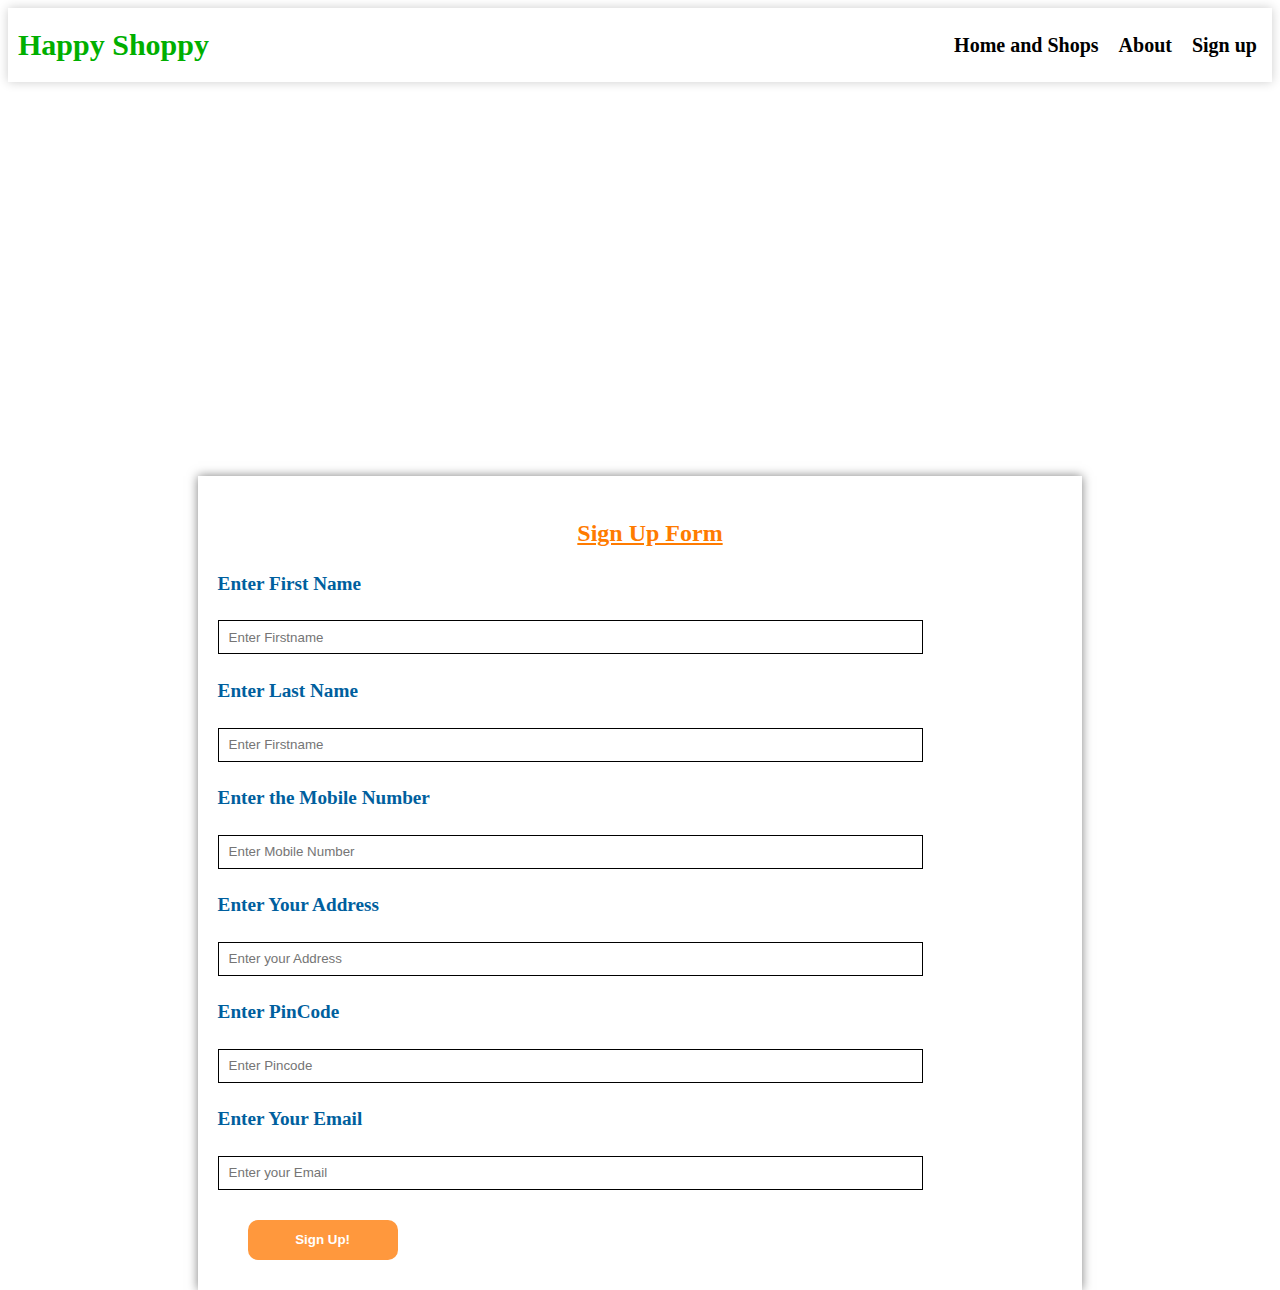
<file: signup.html>
<!DOCTYPE html>
<html lang="en">
  <head>
    <meta charset="utf-8">
    <meta name="viewport" content="width=device-width">
    <title>About Us</title>
    <link rel="stylesheet" href="https://cdnjs.cloudflare.com/ajax/libs/font-awesome/6.5.2/css/all.min.css" integrity="sha512-SnH5WK+bZxgPHs44uWIX+LLJAJ9/2PkPKZ5QiAj6Ta86w+fsb2TkcmfRyVX3pBnMFcV7oQPJkl9QevSCWr3W6A==" crossorigin="anonymous" referrerpolicy="no-referrer" />
    <link href="style.css" rel="stylesheet" type="text/css" />
  </head>
  <body>
    <header class = "nav">
      <h1>Happy Shoppy</h1>
      <ul>
        <a href = "index.html" id = "home"><li>Home and Shops</li></a>
        <a href = "about.html" id = "about"><li>About</li></a>
        <a href = "signup.html" id = "signup"><li>Sign up</li></a>
      </ul>
    </header>
    <div class = "signUpDetails">
      <div class = "signUpForm">
        <form>
          <h3>Sign Up Form</h3>
          <h4>Enter First Name</h4>
          <input type = "text" placeholder = "Enter Firstname" />
          <h4>Enter Last Name</h4>
          <input type = "text" placeholder = "Enter Firstname" />
          <h4>Enter the Mobile Number </h4>
          <input type = "number" placeholder = "Enter Mobile Number"/>   
          <h4>Enter Your Address </h4>
          <input type = "text" placeholder = "Enter your Address"/>
          <h4>Enter PinCode </h4>
          <input type = "number" placeholder = "Enter Pincode"/>
          <h4>Enter Your Email</h4>
          <input type = "email" placeholder = "Enter your Email"/>
          <br>
          <button>Sign Up!</button>
        </form>
      </div>
    </div>   
  </body>
</html>
</file>
<file: style.css>
html {
  height: 100%;
  width: 100%;
  margin:0;
  padding:0;
}
body{
  font-family:roboto;
  height:100%;
}

/*Nav Bar*/
.nav{
  display:flex;
  align-items:center;
  justify-content:space-between;
  margin-bottom:15px;
  /*border:2px solid black;*/
  padding-right:5px;
  background-color:#ffffff;
  box-shadow: 0px 0px 10px rgba(0,0,0,0.2);/*Add a shadow to nav bar*/
}

.nav h1{
  font-size:30px;
  margin-left:10px;
  color:#00af00;
}

.nav ul{
  list-style:none;
  display:flex;
  justify-content:space-evenly;
  margin-left:10px;
  margin-right:0px;
  background-color:white;
}

.nav ul li{
  margin:0 10px;
  text-align:center;
  font-size:20px;
  background-color:white;
}

.nav ul li i{
  color:black;
  font-weight:bold;
}
.nav ul a{
  text-decoration:none;
  color:black;
  font-weight: bold;
  display:inline-flex;
  background-color:white;
}

/*Index.html*/

/*Home page*/
/*Hero section*/
.hero{
  width:100%;
  display: flex;
  align-items:center;
  justify-content: center;
  box-shadow: 0px 0px 10px rgba(0,0,0,0.5);/*Add a shadow to nav bar*/
}

.hero button{
  height:40px;
  border-radius:10px;
  border:none;
  background-color:#17b9ff;
  color:white;
  font-size:25px;
  font-weight:bold;
}
.hero img{
  height:500px;
  object-fit:cover;
}

/*Discount*/
.discounts{
  display:flex;
  flex-direction:column;
}

.discounts .search{
  display:flex;
  justify-content: center;
  align-items:center;
  margin:20px;
  width: 90%;
}

/*to bring the contents in the form to the center*/
.discounts .search form{
  display:flex;
  justify-content: center;
  align-items:center;
  width: 70%;
}
.discounts .search form input{
  width:50%;
  height:40px;
  padding-left:10px;
  font-weight:500;
}

.discounts .search button{
  height:45px;
  width: 45px;
  background-color: black ;
  color:white;
  font-size:1rem;
}
.discount-details{
  display:flex;
  justify-content: center;
  align-items:center;
  gap:10px;
  position:center;
}

.discount-images{
  width:700px;
  height:300px;
  display:flex;
  gap:10px;
  justify-content: center;
  align-items:center;
  border:5px solid white;
  overflow:hidden;
  border-radius:10px;
  box-shadow: 0 0 10px rgba(0,0,0,0.5);;
  
}
.discount-details .discount-images img{
  width:100%;/*100% of the parent div*/
  height:100%;
  object-fit:cover;
}

/*Product Cards*/
/*Header text for product cards , blogs*/
.text{
  text-align:center;
  margin:10px;
  display:flex;
  justify-content: center;
  align-items:center;
}

.text span{
  color:#17b9ff;
  font-size:30px;
  font-weight:bold;
}

.cards{
  display:flex;
  justify-content: center;
  align-items:center;
  gap:20px;
}

.card{
  text-align:center;
  width:200px;
  height:auto;
  padding:20px;
  margin-top:10px;
  box-shadow: 0px 0px 10px rgba(0,0,0,0.5);/*Add a shadow to card*/
  justify-content:space-evenly;
}

.card:hover{
  border:1px solid black;
}

.card i{
  color:#ffd000;
  margin-bottom:10px;
}

.card h3{
  margin:5px;
}
.card img{
  height:150px;
  width:150px;
}

.clothing .cards{
  display:flex;
  flex-wrap:wrap;/*display content in multiple rows*/
  align-content:center;
}

.gadgets .cards{
  display:flex;
  flex-wrap:wrap;/*display content in multiple rows*/
  align-content:center;
}

/*When user clicks a product card*/
.clickedProduct{
  width:100%;
  height:80%;
  margin:10% 0;
  box-shadow: 0px 0px 10px rgba(0,0,0,0.5);
  border:1px solid black;
  align-items:center;
  text-align:center;
}

.clickedProduct .details{
  padding-left:20px;
}
.clickedProduct .product-details{
  width:100%;
  height:auto;
  display:flex;
  justify-content: center;
  align-items:center;
}
.clickedProduct .product-details img {
  height:50%;
  width:50%;
  object-fit: cover;
  margin:5% 0;
}

.clickedProduct .product-images{
  height:150px;
  width:90%;
  display:flex;
  gap:20px;
  justify-content: center;
  align-items:center;
  margin-bottom:5%;
}

.clickedProduct .product-images img{
  height: 150px;
  width:150px;
  object-fit: cover;
}

.clickedProduct .buttons{
  display:flex;
  justify-content: center;
  align-items:center;  
  gap:15px;
}
.clickedProduct button{
  height:50px;
  width:200px;
  border:none;
  color:white;
  font-weight:bold;
}

.clickedProduct button:hover{
  border:2px solid black;
}

.clickedProduct .user-form form input{
  width : 50%;
  height:40px;
  margin:10px 0;
  padding-left:5px;
  border:1px solid black;
  font-weight:500;
}

#cart{
  background-color:orange;
  color:white;
}

#buy{
  background-color:#00c900;
  color:white;
}

#back{
  background-color:#42adff;
  color:white;
  margin-top:20px;
  
}

#pay{
  background-color:#00c900;
  color:white;
  margin:20px 0;
};

#pay,#back,#cart:hover{
  border:2px solid black;
}

/*Cart*/
.onCart{
  height:90%;
  box-shadow: 0px 0px 10px rgba(0,0,0,0.5);
  padding:10px;
  text-align: center;
}

.onCart h2{
  text-align: center;
}

/*Blogs*/
.blogs .cards{
  display:flex;
}
.blog-card{
  width:250px;
  height:300px;
  text-align:center;
  box-shadow: 0 0 10px rgba(0,0,0,0.5);
  padding:0 10px;
}

.blog-card img{
  margin-top:10px;
  height:150px;
  width:150px;
  object-fit:cover;
}

.blogs .cards .blog-card button{
  height:30px;
  width:100px;
  border:none;
  color:black;
  background-color:#00ffce;
}

.blogs .cards .blog-card button:hover{
  border:2px solid black;
}

/*Get details News Letter*/
.get-details{
  width:100%;
  box-shadow: 0px 0px 10px rgba(0,0,0,0.5);
  margin-top:50px;
  margin-bottom:10px;
  flex-direction:column;
  justify-content:center;
  background-color:orange;
  color:white;
  height:auto;
  padding-top:10px;
}

.get-details .text{
  height:200px;
  display: flex;
  flex-direction:column;
  justify-content: center;
}

.get-details .text img{
  height:150px;
  width:150px;
  object-fit:cover;
}

/*To bring the search button, input at the same line*/
.get-details form{
  display: flex;
  justify-content: center;
  text-align:center;
}

.get-details form input{
  width:70%;
  font-size:1.2rem;
  height:35px;
  padding-left:10px;
  border:none;
  margin-bottom:10px;
}

.get-details button{
  height:40px;
  width:80px;
  border:none;
  background-color:black;
  color:white;
  margin-bottom:10px;
}

/*Cart*/
.onCart .cartItems{
  height:500px;
}

/*About.html*/

.aboutHeader{
  display:flex;
  align-items:center;
  width:95%;
  height:150px;
  color:#fc7f03;
  font-size:50px;
  font-weight:bold;
  padding-left:20px;
}

.abt-txt{
  justify-content: space-between;
  margin:20px;
  padding:20px;
}
.abt-txt span{
  color:#002fffee;
  font-size:1.3rem;
  font-weight:bold;
}

.abt-txt h4{
  font-size:0.8rem;
}
.abt-txt p{
  font-size:0.8rem;
}

.abt-txt i{
  padding-right:40px;
}
.aboutimg{
  display:flex;
  justify-content: center;
  align-items:center;
  width:100%;
  height:100%;
  font-size:1.7rem;
}

.aboutimg span{
  color:#002fffee;
  font-size:2rem;
  font-weight:bold;
}
.aboutimg img{
  height:100%;
  width:100%;
}

.fa-facebook{
  color:blue;
}
.fa-square-x-twitter{
  color:black;
}
.fa-linkedin{
  color:blue;
}
.fa-youtube{
  color:red;
}

.fa-instagram{
  color:purple;
}

/*signup.ht.l*/
.signUpDetails{
  display:flex;
  align-items: center;
  justify-content:center;
}
.signUpForm{
  margin-top:30%;
  border:2px sild black;
  box-shadow: 0 0 10px rgba(0,0,0,0.5);
  width:70%;
  height:auto;
}

.signUpForm form{
  padding-left:20px;
}

.signUpForm form input{
  width:80%;
  height:30px;
  border:1px solid black;
  padding-left:10px;
}
.signUpForm form h3{
  padding-top:20px;
  text-align:center;
  font-size:1.5rem;
  color: #ff7b00 ;
  text-decoration:underline;
}

.signUpForm form h4{
  color:#005f9e;
  font-size:1.2rem;
}

.signUpForm form button{
  height:40px;
  width:150px;
  margin:30px;
  background-color:#ff983d;
  border:none;
  border-radius:10px;
  color:white;
  font-weight:bold;
}

/*Footer*/
footer{
  background-color:black;
  width:100%;
  margin-top:10px;
}
footer{
  display:flex;
  padding:5px;
  justify-content:space-between;
  color:white;
}

footer a{
  text-decoration:none;
  color:white;
}

footer ul li{
  list-style:none;
  margin:20 0px;
}

@media(max-width:500px){
  /*Nav Bar*/
  .nav{
    height:auto;
    width:100%;
  }
  .nav h1{
    font-size:20px;
  }

  .nav ul li{
    font-size:15px;
    margin:0 5px;
  }

  /*Index html*/
  /*hero section*/
  .hero{
    width:100%;
    padding:10px;
    padding-right:0px;
  }

  .hero button{
    font-size:15px;
  }

  .hero img{
    height:300px;
  }

  .hero h1{
    font-size:25px;
  }

  .hero h3{
    font-size:15px;
  }

  /*Discounts*/
  .discount-images{
    width:500px;
    height:200px;
  }
  .discounts .search form input{
    width:85%;
    height:30px;
  }

  .discounts .search form button{
    height:35px;
  }
  /*Text for product,blog cards*/
  .text{
    margin:5px;
    display: flex;
  }
  
  .text h1{
    font-size:23px;
  }

  .text span{
    font-size:23px;
  }

  /*Cards*/
  .cards{
    flex-direction: column;
    
    gap:10px;
  }
  .card{
    width:75%;
    height:auto;
    padding:10px;
    margin-top:5px;
  }
  .card img{
    height:100px;
    width:100px;
  }
  .card h3,i{
    font-size:15px;
  }

  /*When user clicks a product card*/
    .clickedProduct{
    padding-top:0;
    height:auto;
    border:1px solid black;
  }

  .clickedProduct h1{
    font-size:19px;
  }
  
  .clickedProduct .details h2{
    font-size:15px;
  }
  
  .clickedProduct .details h3{
    font-size:10px;
  }
  
  .clickedProduct .product-details img{
    
    height:30%;
    width:30%;
  }

  .clickedProduct .product-images{
    height:50px;
  }
  .clickedProduct .product-images img{
    height:60px;
    width:60px;
  }

  .clickedProduct .buttons{
    margin-top:0;
  }

  .clickedProduct button{
    height:25px;
    width:100px;
  }

  .clickedProduct #back{
    margin-top:10px;
    margin-bottom:5px;
  }

  .clickedProduct .user-form form input{
    width:80%;
  }

  .clickedProduct .user-form form button{
    width:125px;
    height:40px;
  }
  
  /*blogs section*/
  .blog-card{
    width:80%;
    height:auto;
  }

  .blog-card h3{
    font-size:15px;
  }

  .blog-card img{
    height:100px;
    width:100px;
  }

  .blogs .cards .blog-card button{
    height:30px;
    width:70px;
    margin-bottom:10px;
  }

  /*get details*/
  .get-details{
    width:100%;
    height:175px;
    padding-top:0px;
  }

  .get-details .text{
    height:auto;
    padding-top:10px;
    padding-bottom:0;
  }
  .get-details .text img{
    height:75px;
    width:75px;
  }

  .get-details .text h2{
    font-size:15px;
  }

  .get-details form{
    margin-top:0;
    padding:10px;
    
  }
  .get-details form input{
    height: 25px;
    font-size:15px;
    margin-bottom:5px;
  }
  .get-details button{
    height: 28px;
    width:50px;
  }

  /*About.html*/

  .aboutHeader{
    height:70px;
    padding-left:10px;
  }

  .aboutHeader h1{
    font-size:50px;
  }
  
  .aboutimg img{
    width:200px;
    height:200px;
  }

  .aboutimg p{
    font-size:15px;
  }

  .abt-txt{
    margin:5px;
    padding:10px;
  }

  /*signup.html*/
  .signUpForm{
    width:90%;
    margin-top:10%;
  }

  footer{
    width:100%;
    display: none;
    
  }
  footer ul li a{
    font-size:10px;
  }
}
</file>
